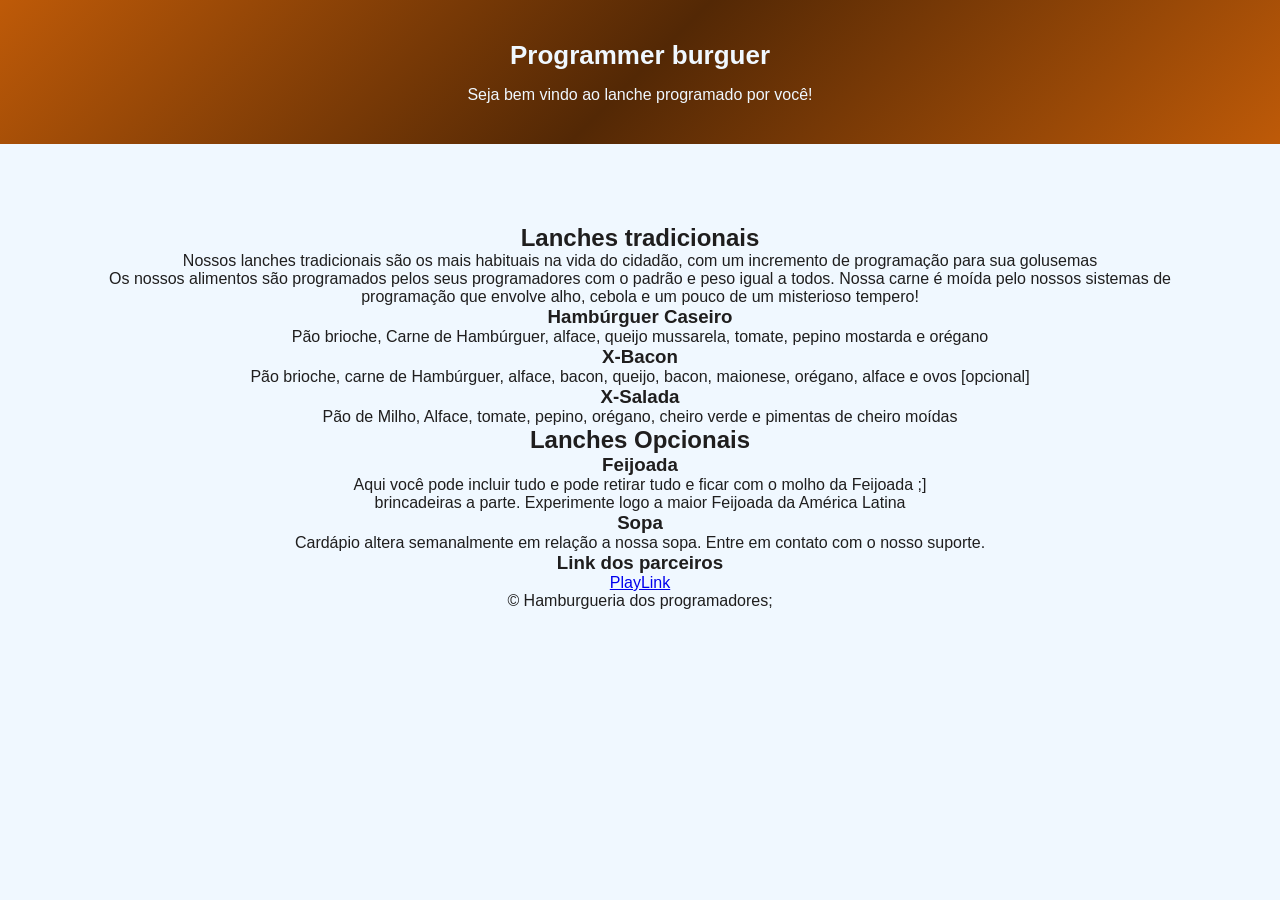
<file: index.html>
<!DOCTYPE html>
<html lang="en">
<head>
    <meta charset="UTF-8">
    <meta name="viewport" content="width=device-width, initial-scale=1.0">
    <link rel="stylesheet" href="css/style.css">
    <link rel="icon" type="image.png" href="imagem/10000407.jpg">
    <title>Programação do lanche</title>
</head>
<body>
    <header>
        <h1>Programmer burguer</h1>
        
        <p>Seja bem vindo ao lanche programado por você!</p>
    </header>

    <main>
        <section>
        <h2>Lanches tradicionais</h2>
            <p>Nossos lanches tradicionais são os mais habituais na vida do cidadão, com um incremento de programação para sua golusemas</p>
            <p>Os nossos alimentos são programados pelos seus programadores com o padrão e peso igual a todos. Nossa carne é moída pelo nossos sistemas de programação que envolve alho, cebola e um pouco de um misterioso tempero!</p>
        <h3>Hambúrguer Caseiro</h3>
            <p>Pão brioche, Carne de Hambúrguer, alface, queijo mussarela, tomate, pepino mostarda e orégano</p>
        <h3>X-Bacon</h3>
            <p>Pão brioche, carne de Hambúrguer, alface, bacon, queijo, bacon, maionese, orégano, alface e ovos [opcional]</p>
        <h3>X-Salada</h3>
            <p>Pão de Milho, Alface, tomate, pepino, orégano, cheiro verde e pimentas de cheiro moídas</p>
        </section>
        
        <section>
        <h2>Lanches Opcionais</h2>
        <h3>Feijoada</h3>
            <p>Aqui você pode incluir tudo e pode retirar tudo e ficar com o molho da Feijoada ;]</p>
            <p>brincadeiras a parte. Experimente logo a maior Feijoada da América Latina</p>
        <h3>Sopa</h3>
            <p>Cardápio altera semanalmente em relação a nossa sopa. Entre em contato com o nosso suporte.</p>
        </section>

        <section>
            <h3>Link dos parceiros</h3>
            <a href="pagina.html" target="_blank">PlayLink</a>
        </section>

        <section>
            &copy Hamburgueria dos programadores;
        </section>
    </main>

</html>
</file>
<file: css/style.css>
/* Estilos Gerais */

* {
    box-sizing: border-box;
    margin: 0;
    padding: 0;
}

body {
    font-family: Arial, sans-serif;
    background-color: aliceblue;
    color: rgb(31, 30, 30);
}

/* Cabeçalho */

header {
    background: linear-gradient(135deg, #be5a08, #532805, #be5a08);
    padding: 40px;
    color: aliceblue;
    text-align: center;
}

header h1 {
    font-size: 26px;
    font-weight: bold;
    padding-bottom: 15px;
}

main {
    align-items: center;
    text-align: center;
    margin: 80px;
}
</file>
